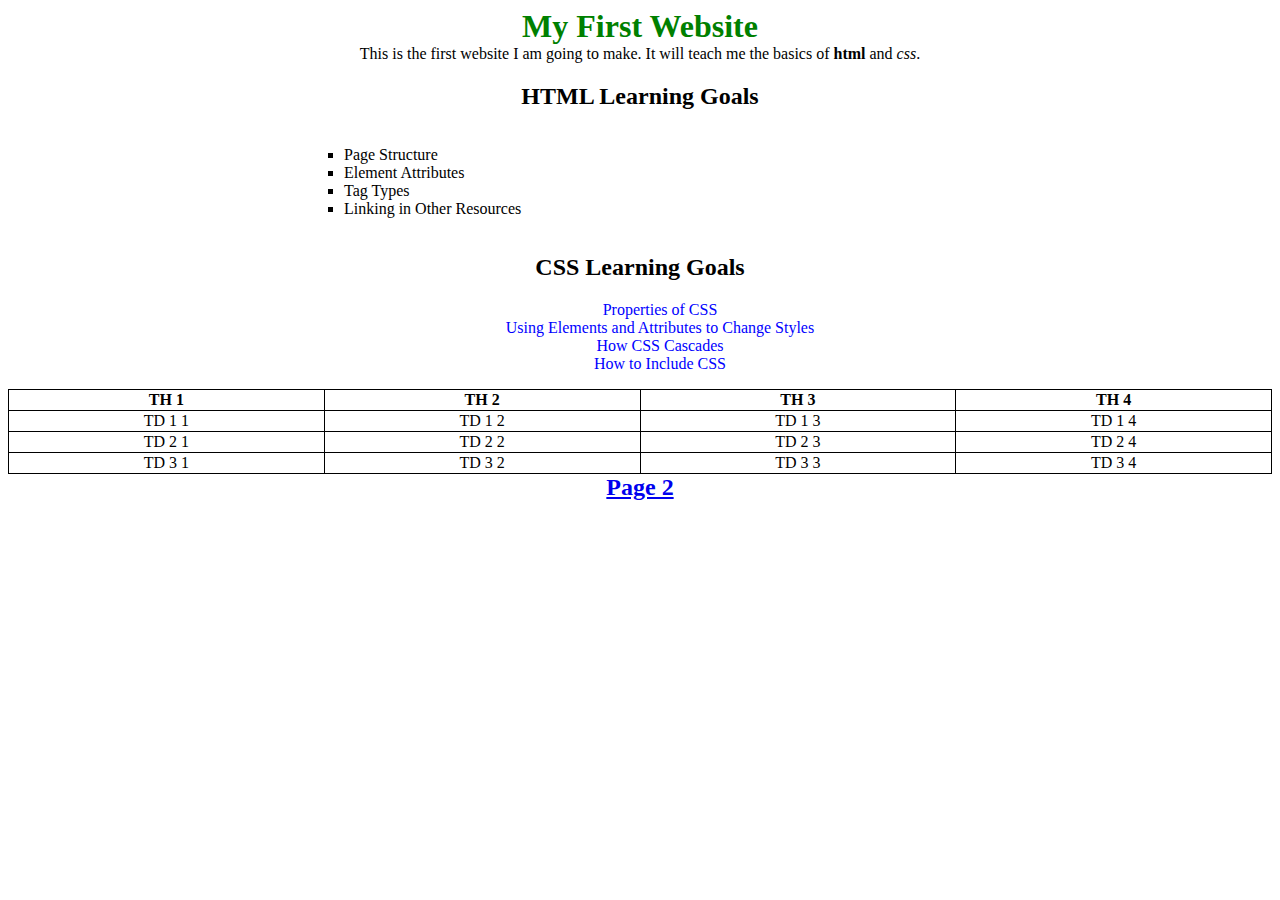
<file: index.html>
<!DOCTYPE html>
<html lang="en">
<head>
    <meta charset="UTF-8">
    <title>Demo Project</title>
    <link rel="stylesheet" href="./styles/style.css">
</head>
<body>
<h1 class="center">My First Website</h1>
<p class="center">
    This is the first website I am going to make.
    It will teach me the basics of <strong>html</strong> and <em>css</em>.
</p>

<div class="center">
    <h2>HTML Learning Goals</h2>
    <ul class="center-list">
        <li class = "html-list">Page Structure</li>
        <li class = "html-list">Element Attributes</li>
        <li class = "html-list">Tag Types</li>
        <li class = "html-list">Linking in Other Resources</li>
    </ul>
</div>

<div class="center">
    <h2>CSS Learning Goals</h2>
    <ul>
        <li class="css-list">Properties of CSS</li>
        <li class="css-list">Using Elements and Attributes to Change Styles</li>
        <li class="css-list">How CSS Cascades</li>
        <li class="css-list">How to Include CSS</li>
    </ul>
</div>

<table class="center">
    <tr>
        <th>TH 1</th>
        <th>TH 2</th>
        <th>TH 3</th>
        <th>TH 4</th>
    </tr>

    <tr>
        <td>TD 1 1</td>
        <td>TD 1 2</td>
        <td>TD 1 3</td>
        <td>TD 1 4</td>
    </tr>

    <tr>
        <td>TD 2 1</td>
        <td>TD 2 2</td>
        <td>TD 2 3</td>
        <td>TD 2 4</td>
    </tr>

    <tr>
        <td>TD 3 1</td>
        <td>TD 3 2</td>
        <td>TD 3 3</td>
        <td>TD 3 4</td>
    </tr>

</table>

<h2 class="center"><a href = "./page2.html">Page 2</a></h2>
</body>
</html>
</file>
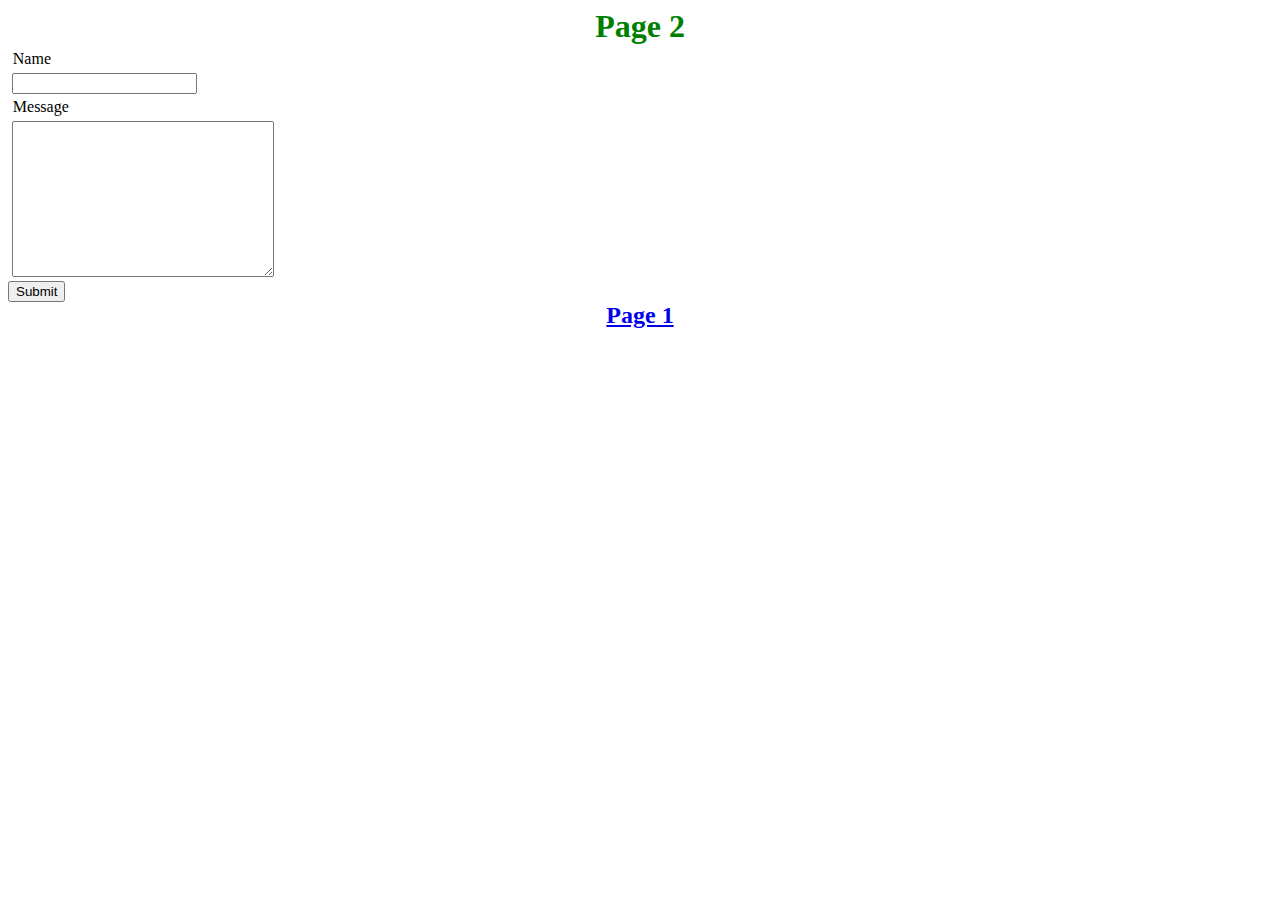
<file: page2.html>
<!DOCTYPE html>
<html lang="en">
<head>
    <meta charset="UTF-8">
    <title>Page 2</title>
    <link rel="stylesheet" href="./styles/style.css">
</head>
<body>

<h1 class="center">Page 2</h1>

<form action="#">

<div>
  <label for="name">Name</label>
  <input type="text" name="name" id="name">
</div>

<div>
  <label for="message">Message</label>
  <textarea name="message" id="message" cols="30" rows="10"></textarea>
</div>

<div>
  <button type="submit">Submit</button>
</div>

</form>

<h2 class="center"><a href="index.html">Page 1</a></h2>

</body>
</html>
</file>
<file: styles/style.css>
h1 {
    color: green;
}

li {
    list-style: none;
}

table {
    border-collapse: collapse;
}

table, td, th {
    border: 1px solid black;
}

.html-list {
    list-style-type: square;
}

.css-list {
    color: blue;
}

.center {
    width: 100%;
    margin: auto;
    text-align: center;
}


.center-list {
    width: 50%;
    list-style-position: inside;
    text-align: left;
    display: inline-block;
}

input, label, textarea {
    display: block;
    margin: .3em;
}
</file>
